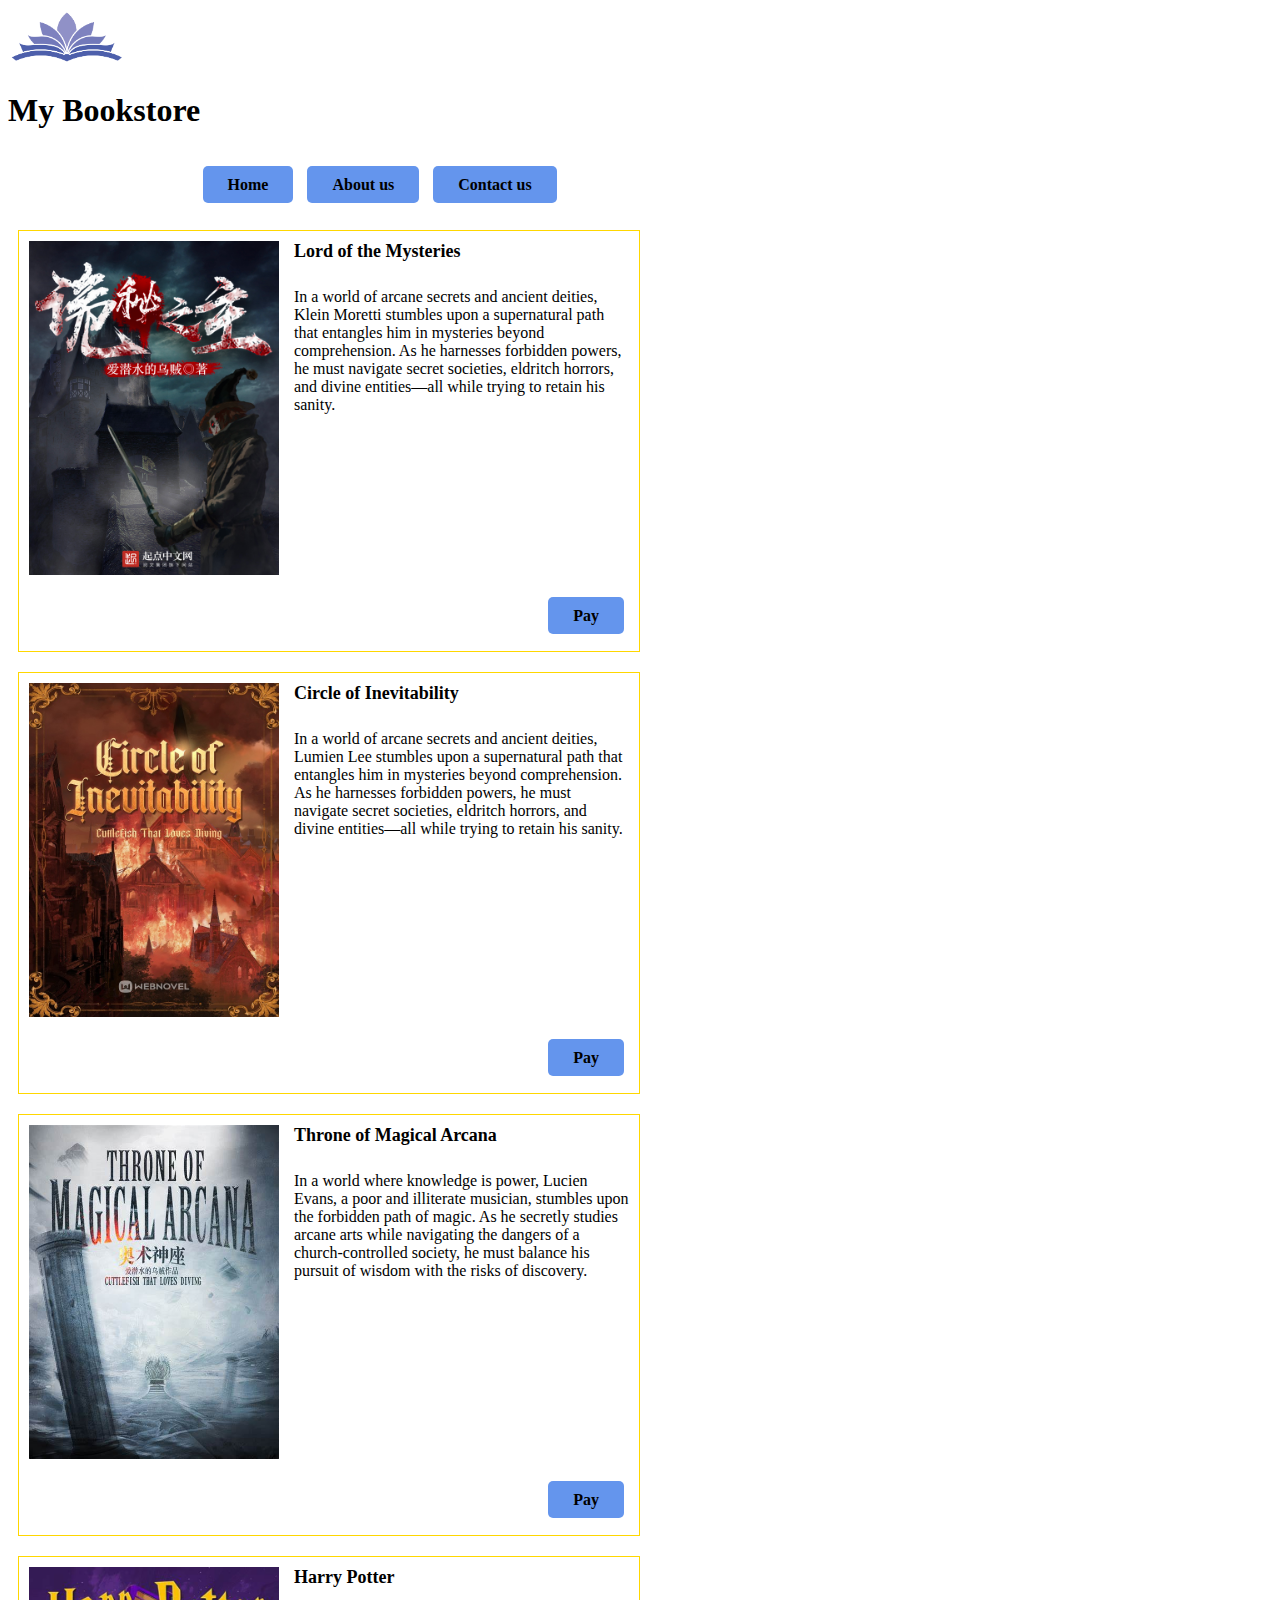
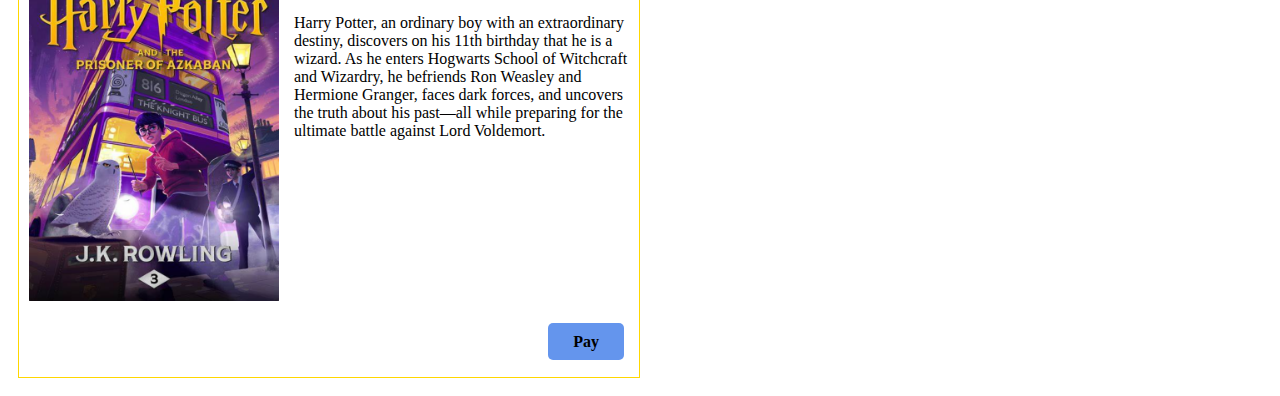
<file: index.html>
<!DOCTYPE html>
<html>
<head>
    <title>My Bookstore</title>
    <link rel="stylesheet" href="css/styles.css">
</head>
<body>

<img src="images/Bookshop.png" width="120px" alt="Bookshop Logo"/> 

<h1>My Bookstore</h1>

<div id="navigation">
    <ul>
        <li><a href="index.html">Home</a></li>
        <li><a href="about.html">About us</a></li>
        <li><a href="contact.html">Contact us</a></li>
    </ul>
</div>

<div id="book1">
    <img src="images/Book1.jpeg" alt="Lord of the Mysteries" width="250px"/>
    <div>
        <p id="text1">
            <strong>Lord of the Mysteries</strong><br />
            In a world of arcane secrets and ancient deities, Klein Moretti stumbles upon a supernatural path that entangles him in mysteries beyond comprehension. As he harnesses forbidden powers, he must navigate secret societies, eldritch horrors, and divine entities—all while trying to retain his sanity.
        </p>
        <ul>
            <li><a href="pay.html">Pay</a></li>
        </ul>
    </div>
</div>

<div id="book2">
    <img src="images/Book2.jpeg" alt="Circle of Inevitability" width="250px"/>
    <div>
        <p id="text2">
            <strong>Circle of Inevitability</strong><br />
            In a world of arcane secrets and ancient deities, Lumien Lee stumbles upon a supernatural path that entangles him in mysteries beyond comprehension. As he harnesses forbidden powers, he must navigate secret societies, eldritch horrors, and divine entities—all while trying to retain his sanity.
        </p>
        <ul>
            <li><a href="pay.html">Pay</a></li>
        </ul>
    </div>
</div>

<div id="book3">
    <img src="images/Book3.jpg" alt="Throne of Magical Arcana" width="250px"/>
    <div>
        <p id="text3">
            <strong>Throne of Magical Arcana</strong><br />
            In a world where knowledge is power, Lucien Evans, a poor and illiterate musician, stumbles upon the forbidden path of magic. As he secretly studies arcane arts while navigating the dangers of a church-controlled society, he must balance his pursuit of wisdom with the risks of discovery.
        </p>
        <ul>
            <li><a href="pay.html">Pay</a></li>
        </ul>
    </div>
</div>

<div id="book4">
    <img src="images/Book4.jpg" alt="Harry Potter" width="250px"/>
    <div>
        <p id="text4">
            <strong>Harry Potter</strong><br />
            Harry Potter, an ordinary boy with an extraordinary destiny, discovers on his 11th birthday that he is a wizard. As he enters Hogwarts School of Witchcraft and Wizardry, he befriends Ron Weasley and Hermione Granger, faces dark forces, and uncovers the truth about his past—all while preparing for the ultimate battle against Lord Voldemort.
        </p>
        <ul>
            <li><a href="pay.html">Pay</a></li>
        </ul>
    </div>
</div>

</body>
</html>
</file>
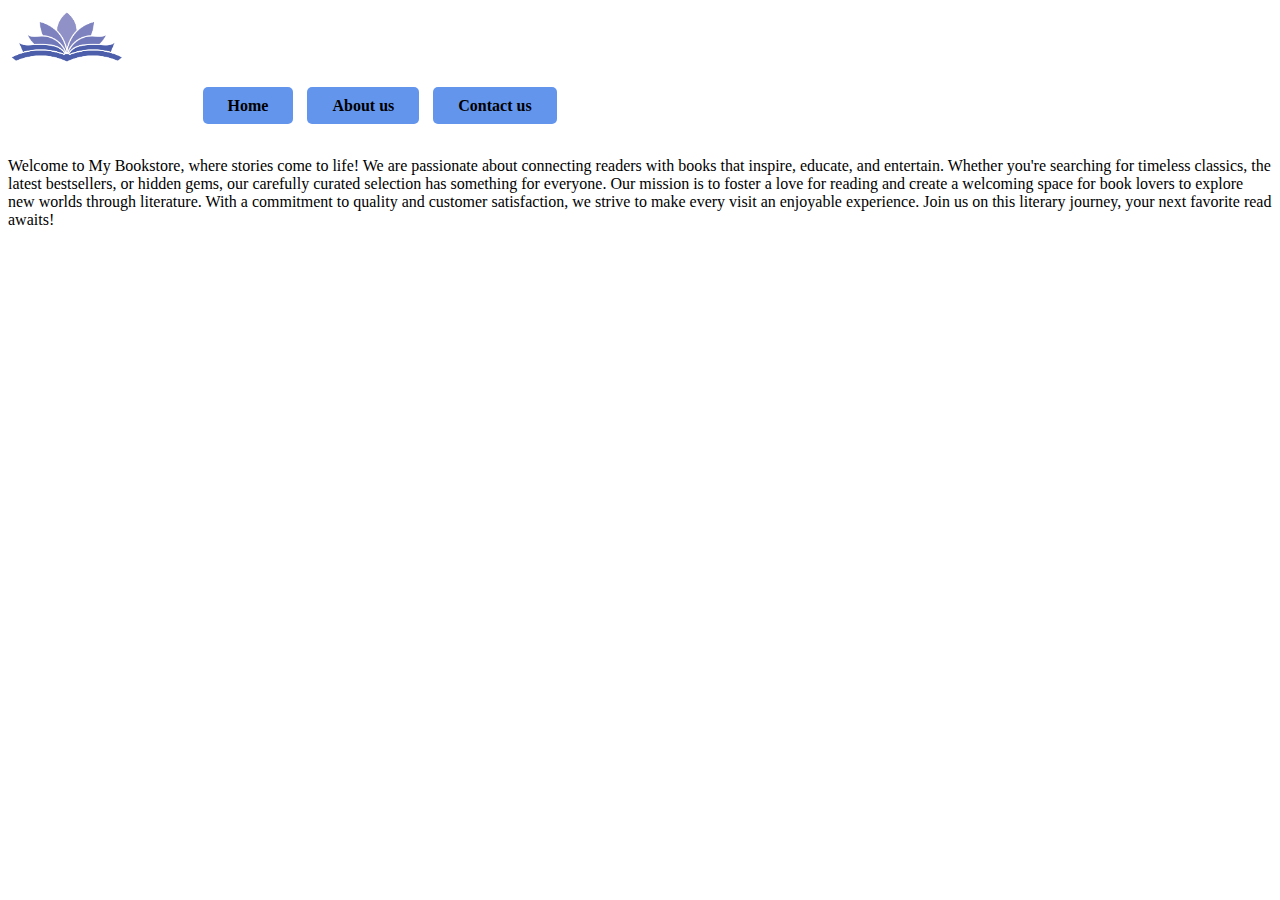
<file: about.html>
<!DOCTYPE html>
<html>
<head>
    <title>About Us</title>
    <link rel="stylesheet" href="css/styles.css">
</head>
<body>

<img src="images/Bookshop.png" width="120px" alt="Bookshop Logo"/>

<div id="navigation">
    <ul>
        <li><a href="index.html">Home</a></li>
        <li><a href="about.html">About us</a></li>
        <li><a href="contact.html">Contact us</a></li>
    </ul>
</div>

<p>
Welcome to My Bookstore, where stories come to life!
We are passionate about connecting readers with books that inspire,
educate, and entertain. Whether you're searching for timeless classics,
the latest bestsellers, or hidden gems, our carefully curated selection
has something for everyone. Our mission is to foster a love for reading
and create a welcoming space for book lovers to explore new worlds
through literature. With a commitment to quality and customer satisfaction,
we strive to make every visit an enjoyable experience.
Join us on this literary journey, your next favorite read awaits!
</p>

</body>
</html>
</file>
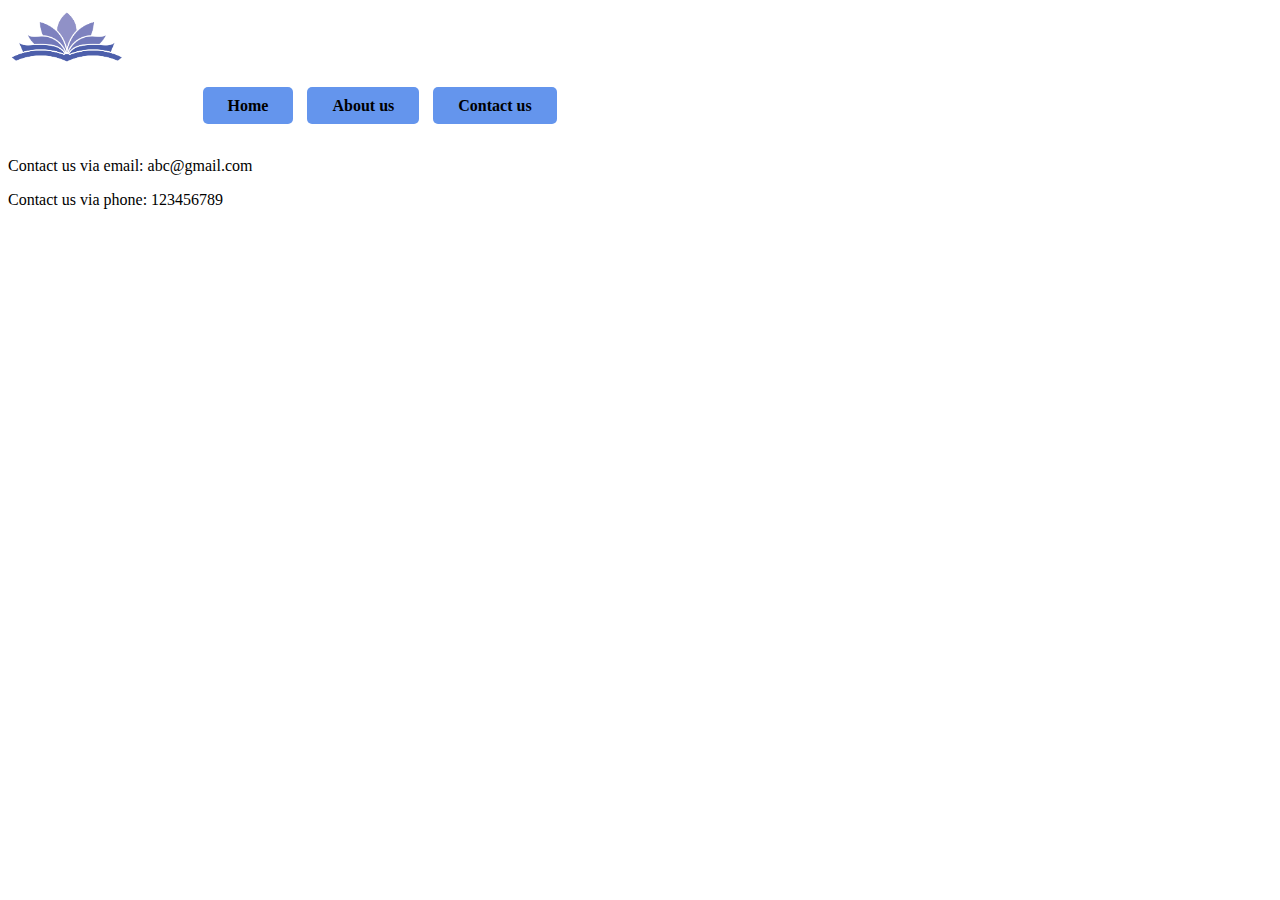
<file: contact.html>
<!DOCTYPE html>
<html>
<head>
    <title>Contact Us</title>
    <link rel="stylesheet" href="css/styles.css">
</head>
<body>

<img src="images/Bookshop.png" width="120px" alt="Bookshop Logo"/>

<div id="navigation">
    <ul>
        <li><a href="index.html">Home</a></li>
        <li><a href="about.html">About us</a></li>
        <li><a href="contact.html">Contact us</a></li>
    </ul>
</div>

<p>Contact us via email: abc@gmail.com</p>
<p>Contact us via phone: 123456789</p>

</body>
</html>
</file>
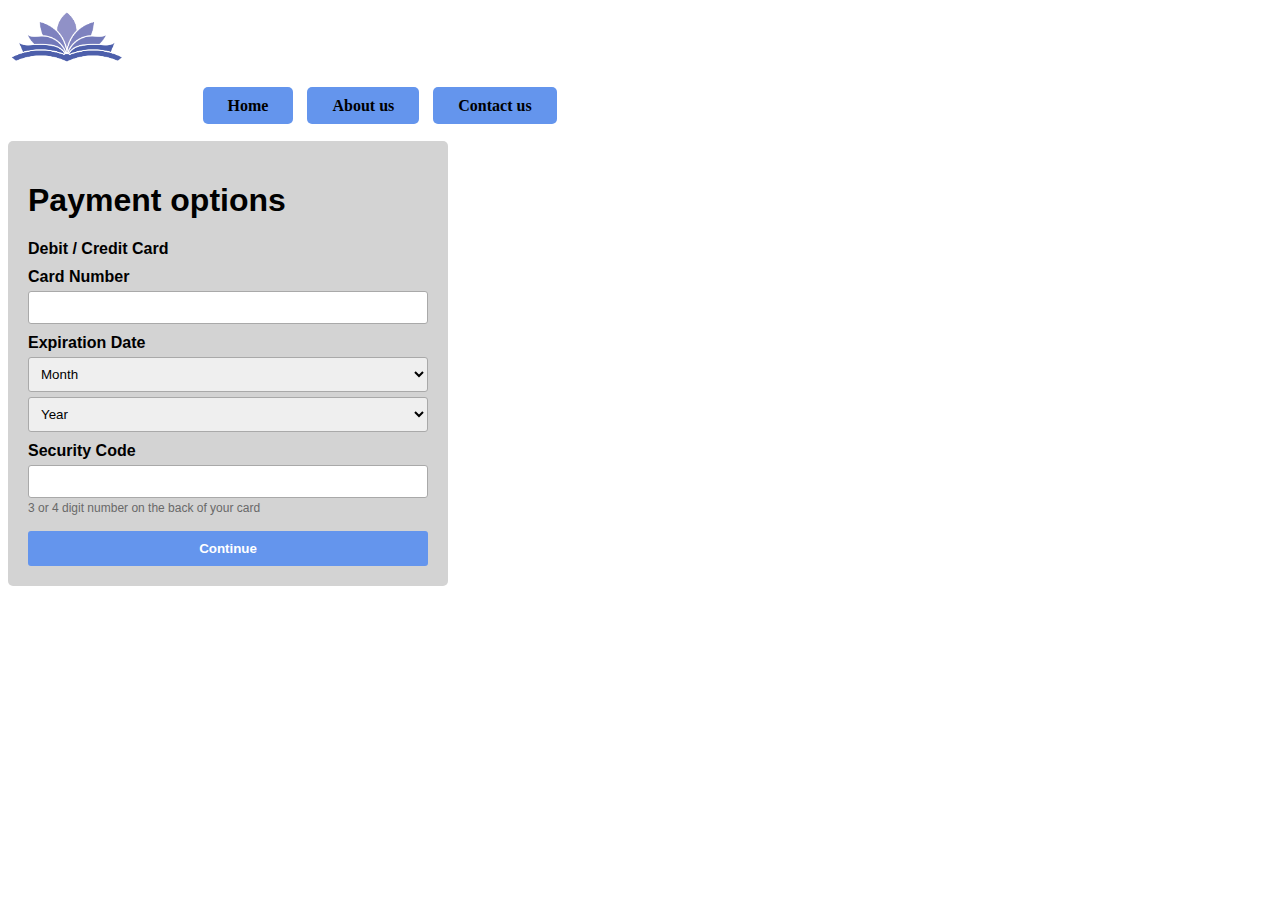
<file: pay.html>
<!DOCTYPE html>
<html>
<head>
    <title>Payment</title>
    <link rel="stylesheet" href="css/styles.css">
</head>
<body>

<img src="images/Bookshop.png" width="120px" alt="Bookshop Logo"/>

<div id="navigation">
    <ul>
        <li><a href="index.html">Home</a></li>
        <li><a href="about.html">About us</a></li>
        <li><a href="contact.html">Contact us</a></li>
    </ul>
</div>

<form id="payment-form">
    <fieldset>
        <h1>Payment options</h1>

        <strong>Debit / Credit Card</strong>

        <label for="card-number">Card Number</label>
        <input type="text" id="card-number" required />

        <label>Expiration Date</label>
        <select id="exp-month" required>
            <option value="">Month</option>
            <option value="01">01</option>
            <option value="02">02</option>
            <option value="03">03</option>
            <option value="04">04</option>
            <option value="05">05</option>
            <option value="06">06</option>
            <option value="07">07</option>
            <option value="08">08</option>
            <option value="09">09</option>
            <option value="10">10</option>
            <option value="11">11</option>
            <option value="12">12</option>
        </select>

        <select id="exp-year" required>
            <option value="">Year</option>
            <option value="2024">2024</option>
            <option value="2025">2025</option>
            <option value="2026">2026</option>
            <option value="2027">2027</option>
            <option value="2028">2028</option>
            <option value="2029">2029</option>
            <option value="2030">2030</option>
        </select>

        <label for="security-code">Security Code</label>
        <input type="text" id="security-code" maxlength="4" required />
        <small>3 or 4 digit number on the back of your card</small>

        <button type="submit" id="continue-button">Continue</button>
    </fieldset>
</form>

<script src="js/script.js"></script>

</body>
</html>
</file>
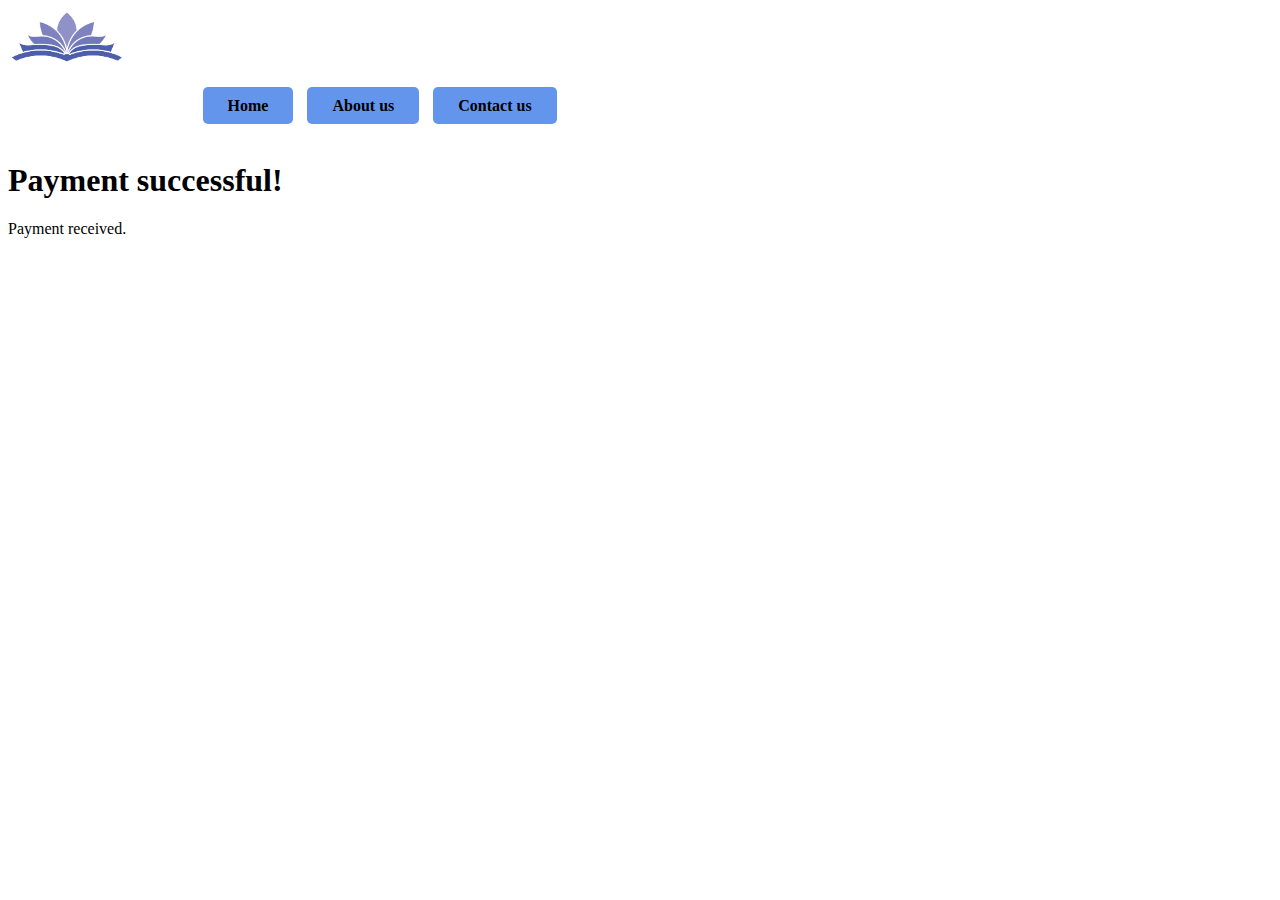
<file: success.html>
<!DOCTYPE html>
<html>
<head>
    <title>Payment Successful</title>
    <link rel="stylesheet" href="css/styles.css">
</head>
<body>

<img src="images/Bookshop.png" width="120px" alt="Bookshop Logo"/>

<div id="navigation">
    <ul>
        <li><a href="index.html">Home</a></li>
        <li><a href="about.html">About us</a></li>
        <li><a href="contact.html">Contact us</a></li>
    </ul>
</div>

<h1>Payment successful!</h1>

<p id="card-display">Processing card details...</p>

<script>
document.addEventListener('DOMContentLoaded', function () {
    const last4 = localStorage.getItem('cardLast4');
    if (last4) {
        document.getElementById('card-display').textContent =
            "Your card ends in **** **** **** " + last4;
    } else {
        document.getElementById('card-display').textContent =
            "Payment received.";
    }
});
</script>

</body>
</html>
</file>
<file: css/styles.css>
#navigation {
    width: 70%;
    margin: auto;
    text-align: left;
    padding: 10px;
}

ul {
    list-style-type: none;
    padding: 0;
}

li {
    display: inline;
    padding-left: 25px;
    padding-right: 25px;
    padding-top: 10px;
    padding-bottom: 10px;
    margin-left: 5px;
    margin-right: 5px;
    background-color: cornflowerblue;
    border-radius: 5px;
}

a {
    text-decoration: none;
    color: black;
    font-weight: bold;
}

a:hover {
    color: white;
}

#book1, #book2, #book3, #book4 {
    display: inline-flex;
    align-items: flex-start;
    width: 600px;
    height: 400px;
    border: 1px solid gold;
    padding: 10px;
    margin: 10px;
}

#book1 img, #book2 img, #book3 img, #book4 img {
    width: 250px;
    margin-right: 15px;
}

#text1, #text2, #text3, #text4 {
    font-size: 16px;
    display: block;
    margin: 0;
}

#text1 strong, #text2 strong, #text3 strong, #text4 strong {
    font-size: 18px;
    font-weight: bold;
    display: block;
    margin-bottom: 8px;
}

#book1 div,
#book2 div,
#book3 div,
#book4 div {
    display: flex;
    flex-direction: column;
    height: 100%;
}

#book1 p,
#book2 p,
#book3 p,
#book4 p {
    flex-grow: 1;
}

#book1 ul,
#book2 ul,
#book3 ul,
#book4 ul {
    align-self: flex-end;
    margin-top: 10px;
}

#payment-form {
    background-color: lightgray;
    padding: 20px;
    width: 400px;
    border-radius: 5px;
    font-family: Arial, sans-serif;
}

fieldset {
    border: none;
    padding: 0;
    margin: 0;
}

legend {
    font-weight: bold;
    margin-bottom: 15px;
}

label {
    display: block;
    margin-top: 10px;
    font-weight: bold;
}

input[type="text"], select {
    width: 100%;
    padding: 8px;
    margin-top: 5px;
    box-sizing: border-box;
    border: 1px solid darkgray;
    border-radius: 3px;
}

small {
    color: dimgray;
    font-size: 12px;
}

#continue-button {
    background-color: cornflowerblue;
    color: white;
    border: none;
    padding: 10px 15px;
    margin-top: 15px;
    cursor: pointer;
    border-radius: 3px;
    font-weight: bold;
    width: 100%;
}

#continue-button:hover {
    background-color: cornflowerblue;
}
</file>
